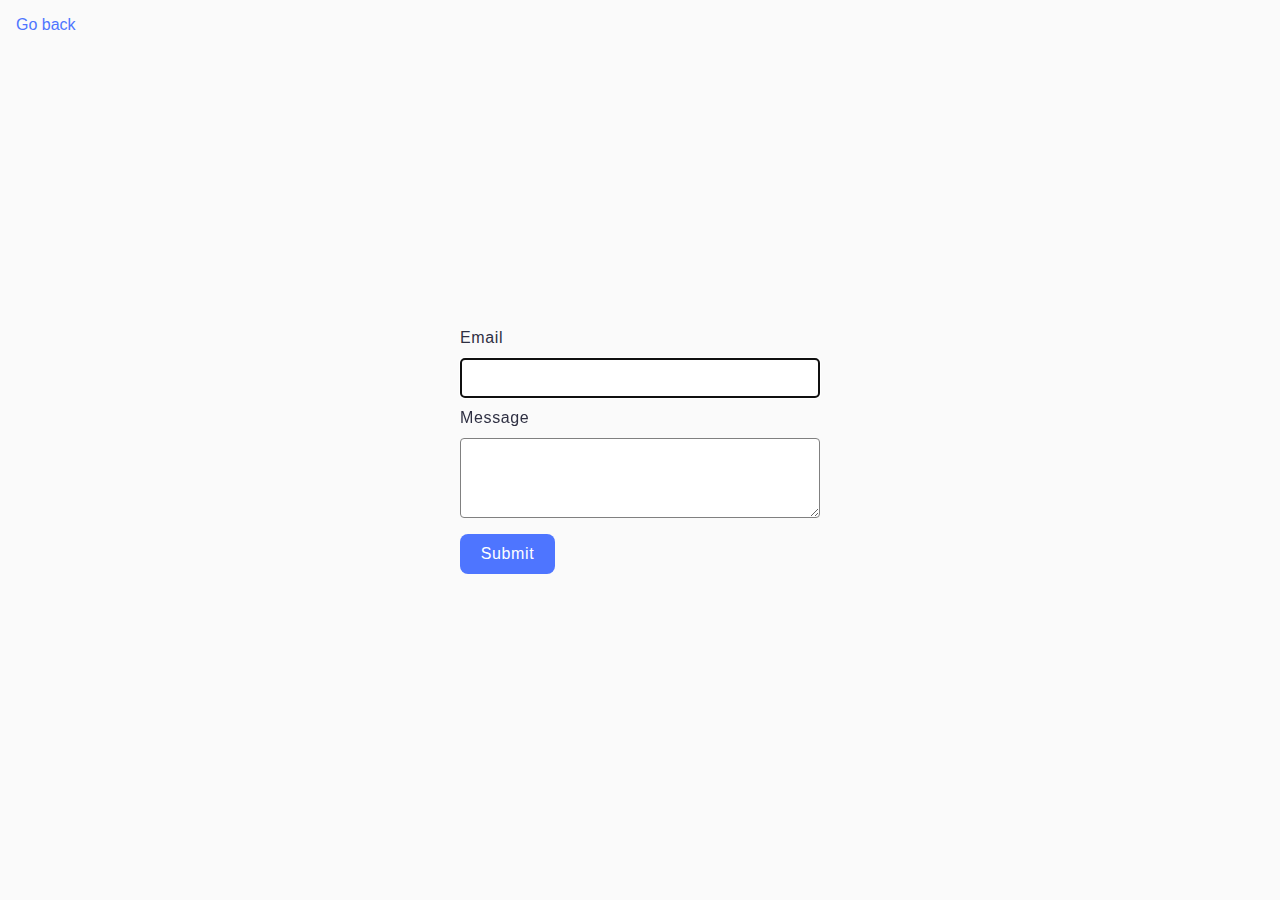
<file: src/2-form.html>
<!DOCTYPE html>
<html lang="en">
  <head>
    <meta charset="UTF-8" />
    <title>Form</title>
    <link rel="stylesheet" href="./css/styles.css" />
  </head>
  <body>
    <p><a class="back-link" href="./index.html">Go back</a></p>

    <form class="feedback-form" autocomplete="off">
      <div>
        <label class="label">
          Email
          <input class="input hover" type="email" name="email" autofocus />
        </label>
        <label class="label">
          Message
          <textarea class="message hover" name="message" rows="8"></textarea>
        </label>
      </div>
      <div class="input-btn">
        <button class="btn" type="submit">Submit</button>
      </div>
    </form>

    <script type="module" src="./js/2-form.js"></script>
  </body>
</html>
</file>
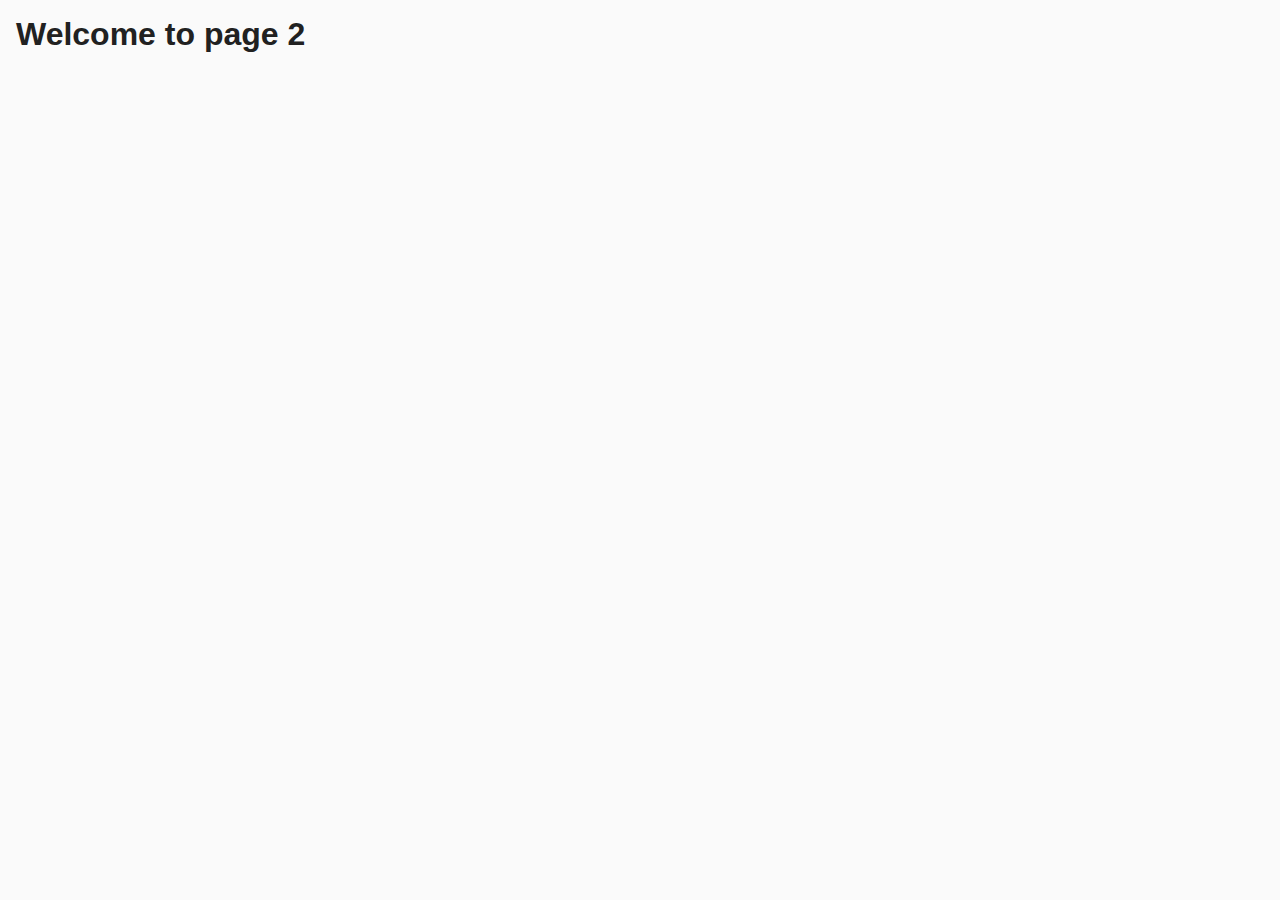
<file: src/page-2.html>
<!DOCTYPE html>
<html lang="en">
  <head>
    <meta charset="UTF-8" />
    <meta http-equiv="X-UA-Compatible" content="IE=edge" />
    <meta name="viewport" content="width=device-width, initial-scale=1.0" />
    <title>Page 2</title>
    <link rel="stylesheet" href="./css/styles.css" />
  </head>
  <body>
    <load
      src="./partials/header.html"
      icon-path="./img/sprite.svg#logo"
      highlight-act="active"
    />

    <main>
      <div class="container">
        <h1 class="main-title">
          <span class="main-title-gradient">Welcome</span> to page 2
        </h1>
        <load src="./partials/back-link.html" />
      </div>
    </main>

    <load src="./partials/footer.html" />
  </body>
</html>
</file>
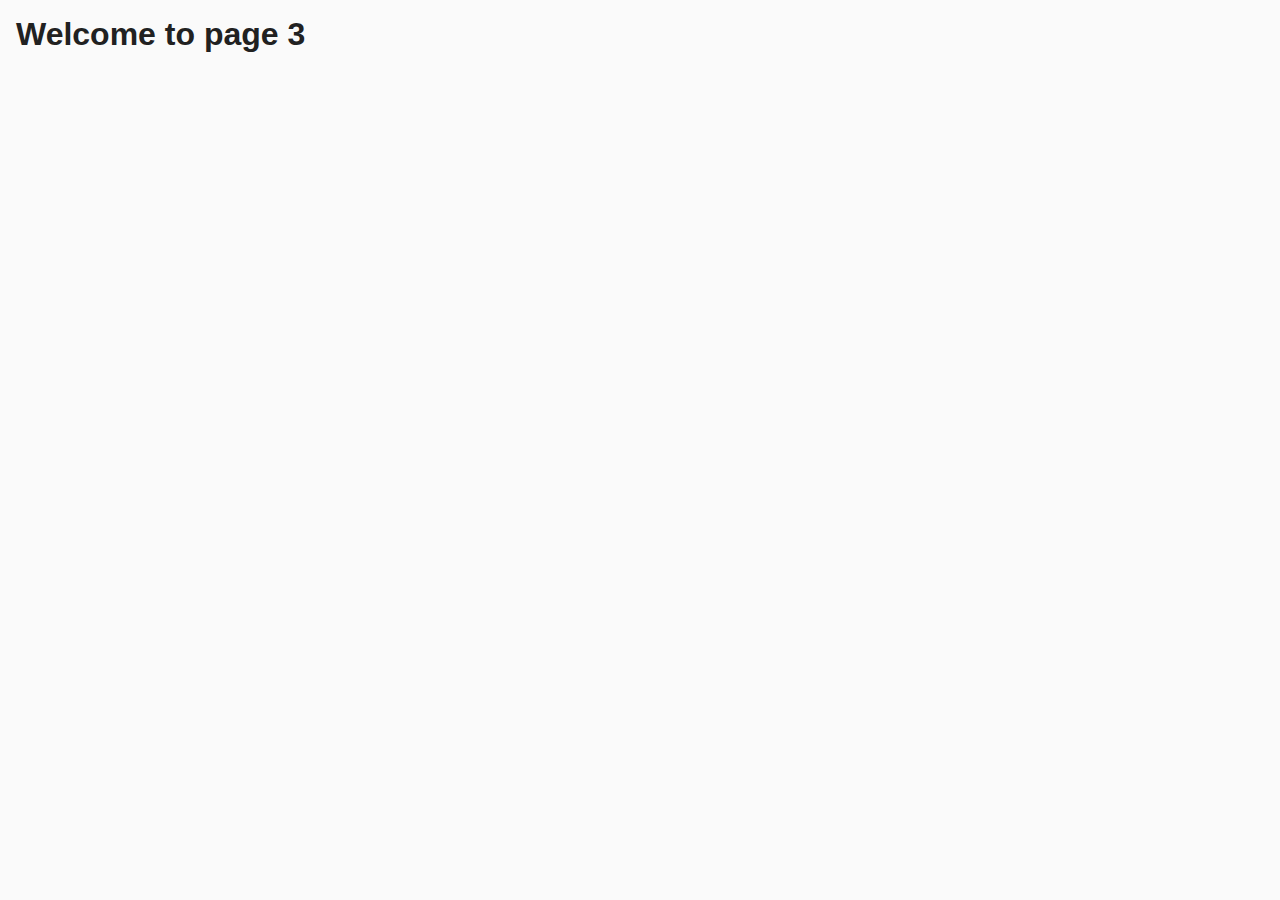
<file: src/page-3.html>
<!DOCTYPE html>
<html lang="en">
  <head>
    <meta charset="UTF-8" />
    <meta http-equiv="X-UA-Compatible" content="IE=edge" />
    <meta name="viewport" content="width=device-width, initial-scale=1.0" />
    <title>Page 3</title>
    <link rel="stylesheet" href="./css/styles.css" />
  </head>
  <body>
    <load
      src="./partials/header.html"
      icon-path="./img/sprite.svg#logo"
      highlight-curr="active"
    />

    <main>
      <div class="container">
        <h1 class="main-title">
          <span class="main-title-gradient">Welcome</span> to page 3
        </h1>
        <load src="./partials/back-link.html" />
      </div>
    </main>

    <load src="./partials/footer.html" />
  </body>
</html>
</file>
<file: src/css/styles.css>
/* Common*/

* {
  box-sizing: border-box;
}

body {
  margin: 16px;
  font-family: 'Montserrat', sans-serif;
  background-color: #fafafa;
  color: #212121;
}

p,
h1,
h2,
h3,
h4,
h5,
h6 {
  margin: 0;
}

ul,
ol {
  list-style-type: none;
  margin: 0;
  padding-left: 0;
}

button {
  cursor: pointer;
  background-color: #4e75ff;
  border-radius: 8px;
  border: none;
}

/* main page */

.pages {
  list-style: none;
  padding: 0;
  margin: 0;
  height: 100vh;

  display: flex;
  flex-direction: column;
  justify-content: center;
  align-items: center;
  gap: 24px;
}

.page-title {
  font-size: 24px;
}

.main-link {
  text-decoration: none;
  font-weight: 500;
  font-size: 24px;
  letter-spacing: 0.04em;
  color: #4e75ff;
  transition: color 0.3s ease;
}

.main-link:hover {
  color: #6c8cff;
}

/* back link */

.back-link {
  text-decoration: none;
  color: #4e75ff;
}

.back-link:hover {
  color: #6c8cff;
}

/* gallery */

.gallery {
  display: flex;
  flex-wrap: wrap;
  gap: 24px;

  justify-content: center;
  padding: 24px;
  list-style: none;
  margin: 0;
}

.gallery-item {
  flex-basis: calc((100% - 48px) / 3);
}

.gallery-link {
  display: block;
  text-decoration: none;
}

.gallery-image {
  width: 100%;
  height: 220px;
  object-fit: cover;
  transition: transform 0.3s ease;
  display: block;
}

.gallery-image:hover {
  transform: scale(1.05);
}

.sl-overlay {
  background: rgba(46, 47, 66, 0.8) !important;
}

.sl-counter {
  font-family: var(--font-family, 'Roboto', sans-serif) !important;
  font-weight: 400 !important;
  font-size: 16px !important;
  line-height: 150% !important;
  letter-spacing: 0.04em !important;
  color: #fff !important;
}

.sl-prev svg,
.sl-next svg {
  fill: #fff;
  width: 24px;
  height: 24px;
  transition: transform 0.3s;
}

.sl-close {
  width: 32px !important;
  height: 32px !important;
  margin-top: -16px !important;
  margin-right: -16px !important;
}

.sl-prev:hover svg,
.sl-next:hover svg,
.sl-close:hover svg {
  transform: scale(1.2);
}

/* Form  */

.feedback-form {
  display: flex;
  flex-direction: column;
  align-items: center;

  gap: 8px;
  position: absolute;
  top: 50%;
  left: 50%;
  transform: translate(-50%, -50%);
}

.label {
  display: flex;
  flex-direction: column;
  padding-bottom: 8px;
  font-weight: 400;
  font-size: 16px;
  line-height: 150%;
  letter-spacing: 0.04em;
  color: #2e2f42;
}

.btn {
  border-radius: 8px;
  padding: 8px 16px;
  width: 95px;
  height: 40px;
  transition: background-color 0.3s ease;
  font-weight: 500;
  font-size: 16px;
  line-height: 150%;
  letter-spacing: 0.04em;
  color: #fff;
  background: #4e75ff;
}

.input-btn {
  margin-right: auto;
}

.input {
  border: 1px solid #808080;
  border-radius: 4px;
  width: 360px;
  height: 40px;
  margin-top: 8px;
}

.message {
  margin-top: 8px;
  border: 1px solid #808080;
  border-radius: 4px;
  width: 360px;
  height: 80px;
}
.btn:hover {
  background-color: #6c8cff;
}
.login-btn:hover {
  background-color: #6c8cff;
}

.hover:hover {
  border: 1px solid #000;
}
</file>
